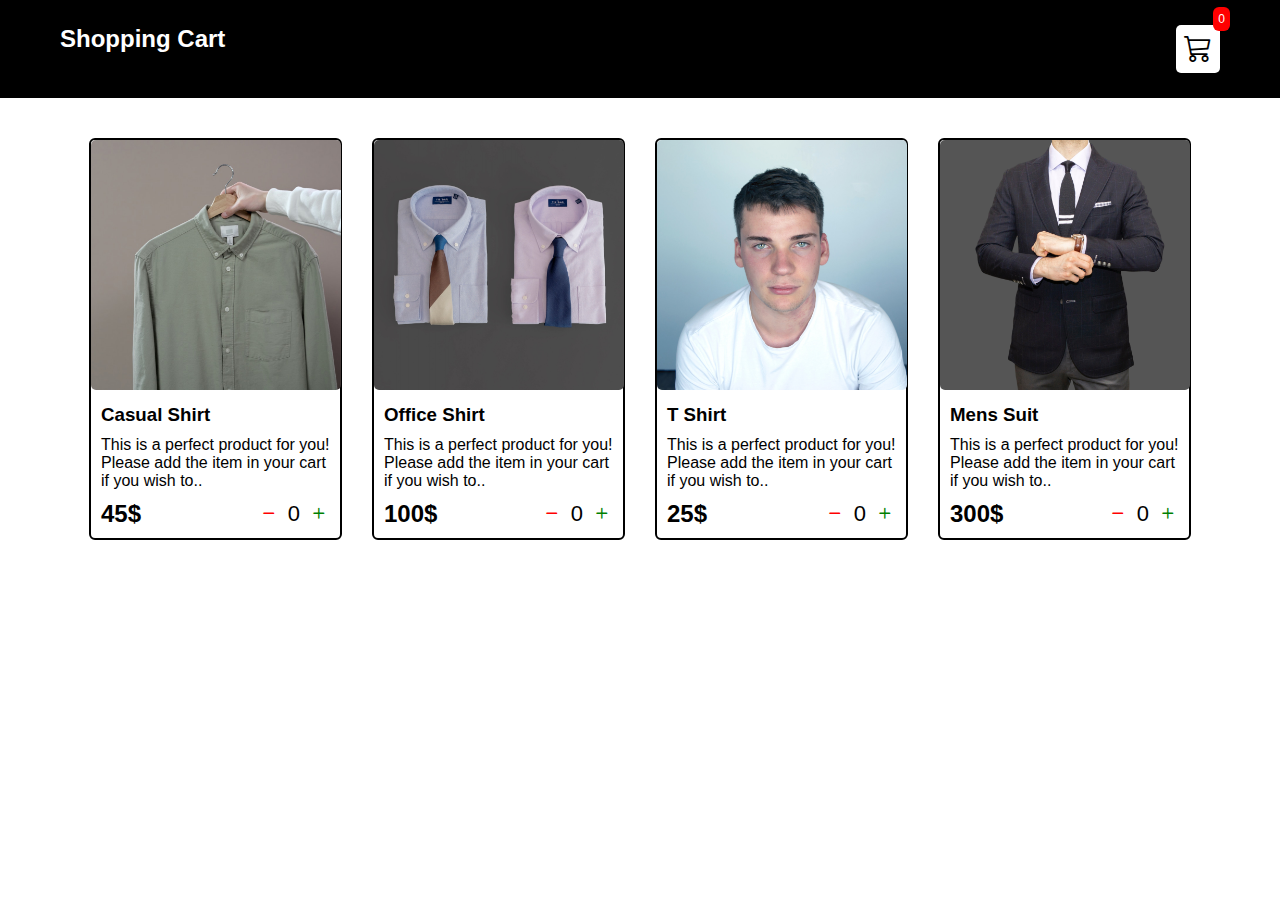
<file: index.html>
<!DOCTYPE html>
<html lang="en">
<head>
    <meta charset="UTF-8">
    <meta name="viewport" content="width=device-width, initial-scale=1.0">
    <title>Shopping Site</title>
    <link rel="stylesheet" href="src/styles.css">
    <link rel="stylesheet" href="https://cdn.jsdelivr.net/npm/bootstrap-icons@1.11.1/font/bootstrap-icons.css">
</head>
<body>
    <div class="nav-bar">
        <a href="index.html"><h2>Shopping Cart</h2></a>
        <a href="cart.html"><div class="cart">
            <i class="bi bi-cart3"></i>
            <div id="cart-amount" class="cart-amount">0</div>
        </div>
        </a>
    </div>
    <div id="shop" class="shop">
        
    </div>
    <script src="src/app.js"></script>
</body>
</html>
</file>
<file: src/styles.css>
*{
    padding: 0;
    margin: 0;
    box-sizing: border-box;
}
body{
    font-family: sans-serif;
}
i{
    cursor: pointer;
}
a{
    text-decoration: none;
    color: white;
}
/** navbar styles are here **/
.nav-bar{
    background-color: black;
    color: white;
    padding: 25px 60px;
    display: flex;
    flex-direction: row;
    justify-content: space-between;
    margin-bottom: 40px;
}
.cart{
    position: relative;
    background-color: white;
    color: black;
    font-size: 28px;
    padding: 8px;
    border-radius: 5px;
}
.cart-amount{
    color: white;
    font-size: 12px;
    background-color: red;
    position: absolute;
    top: -18px;
    right: -10px;
    padding: 5px;
    border-radius: 6px;
}
.details{
    display: flex;
    flex-direction: column;
    padding: 10px;
    gap: 10px;
}
.shop{
    display: grid;
    grid-template-columns: repeat(4, 253px);
    gap: 30px;
    justify-content: center;
}
@media (max-width: 1000px) {
    .shop{
        grid-template-columns: repeat(2, 253px);
    }
}
@media (max-width: 500px) {
    .shop{
        grid-template-columns: repeat(1, 253px);
    }
}
.img{
    border-radius: 5px;
}
.item{
    border: 2px solid black;
    border-radius: 6px;
}
.price-quant{
    display: flex;
    justify-content: space-between;
    align-items: center;
}
.buttons{
    display: flex;
    gap: 8px;
    font-size: 22px;
}
.bi-plus{
    color:green;
}
.bi-dash{
    color:red;
}
</file>
